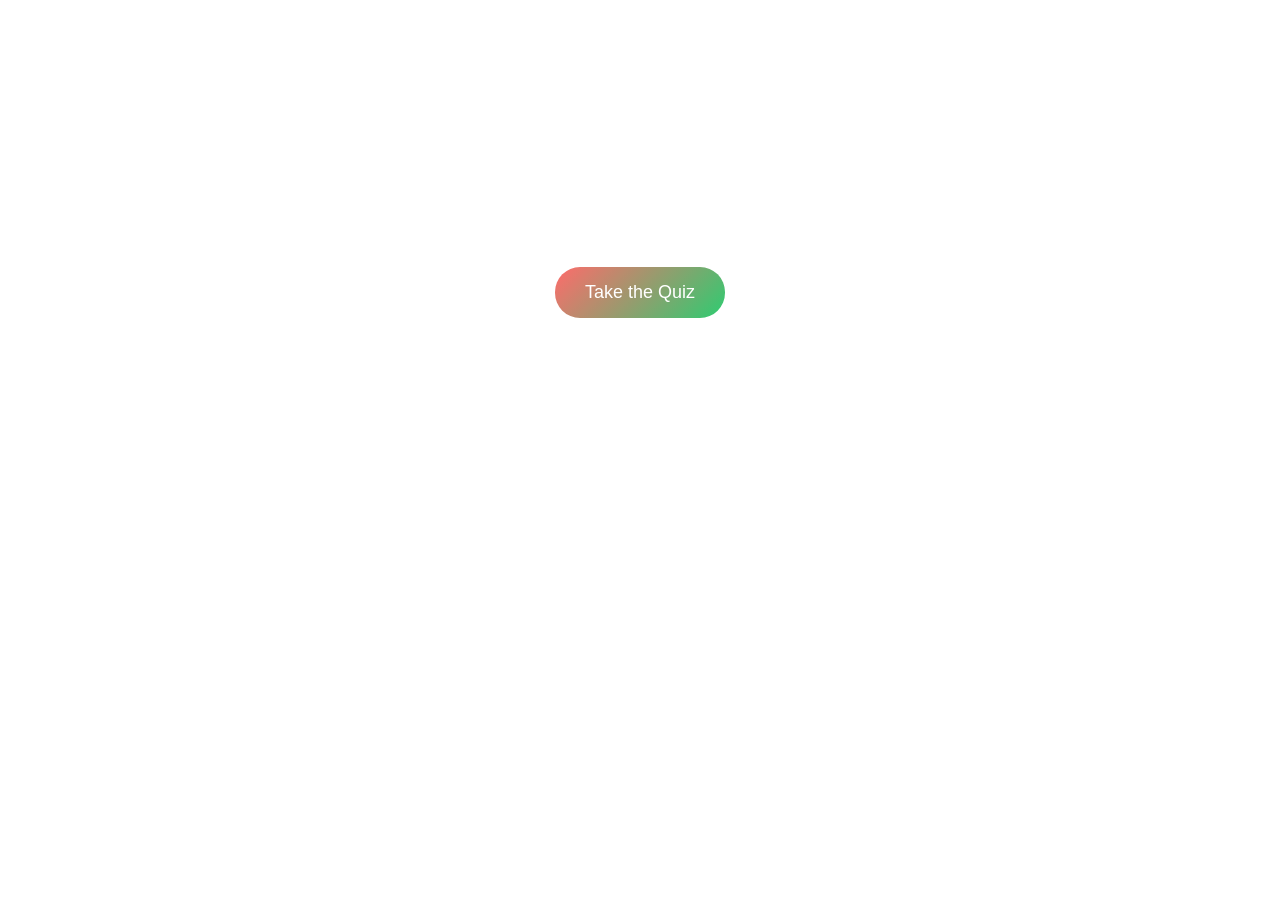
<file: iindex.html>
<!DOCTYPE html>
<html>

<head>
    <title>Scam Awareness Website</title>
    <link rel="stylesheet" href="sstyle.css">
</head>

<body>
    <div class="main-content">
        <h1>Stay Safe Online</h1>
        <p>Learn to spot scams and protect yourself from online threats.</p>
        <p>Take our interactive quiz to test your scam-spotting skills!</p>
        <button id="open-quiz-btn">Take the Quiz</button>
    </div>

    <!-- Quiz Modal -->
    <div id="quiz-modal" class="modal">
        <div class="modal-content">
            <span class="close">&times;</span>
            <div class="quiz-box">
                <p id="progress"></p>
                <div id="progress-container">
                    <div id="progress-bar"></div>
                </div>
                <p class="message" id="message"></p>
                <p>Would you trust this?</p>
                <div class="buttons">
                    <button onclick="answer('Yes')">👍 Yes</button>
                    <button onclick="answer('No')">👎 No</button>
                </div>
                <p id="result"></p>
                <button id="next-btn" onclick="nextQuestion()" style="display:none;">Next</button>
            </div>
        </div>
    </div>

    <script src="script.js"></script>
</body>

</html>
</file>
<file: sstyle.css>
/* Main content */
.main-content {
    text-align: center;
    padding: 50px;
    color: white;
}

.main-content h1 {
    font-size: 48px;
    margin-bottom: 20px;
}

.main-content p {
    font-size: 18px;
    margin-bottom: 30px;
    opacity: 0.9;
}

#open-quiz-btn {
    padding: 15px 30px;
    background: linear-gradient(135deg, #ff6b6b, #2ecc71);
    color: white;
    border: none;
    border-radius: 25px;
    font-size: 18px;
    cursor: pointer;
    transition: 0.3s;
    animation: jump 2s infinite;
}

@keyframes jump {

    0%,
    20%,
    50%,
    80%,
    100% {
        transform: translateY(0);
    }

    40% {
        transform: translateY(-10px);
    }

    60% {
        transform: translateY(-5px);
    }
}

#open-quiz-btn:hover {
    transform: translateY(-3px);
    box-shadow: 0 10px 25px rgba(0, 0, 0, 0.3);
}

/* Modal styles */
.modal {
    display: none;
    position: fixed;
    z-index: 1;
    left: 0;
    top: 0;
    width: 100%;
    height: 100%;
    overflow: auto;
    background-color: rgba(0, 0, 0, 0.5);
    backdrop-filter: blur(5px);
}

.modal-content {
    background: rgba(255, 255, 255, 0.95);
    margin: 5% auto;
    padding: 0;
    border-radius: 20px;
    width: 90%;
    max-width: 500px;
    box-shadow: 0 20px 60px rgba(0, 0, 0, 0.3);
    animation: modalFadeIn 0.3s ease-out;
}

@keyframes modalFadeIn {
    from {
        opacity: 0;
        transform: scale(0.9);
    }

    to {
        opacity: 1;
        transform: scale(1);
    }
}

.close {
    color: #aaa;
    float: right;
    font-size: 28px;
    font-weight: bold;
    margin: 10px;
    cursor: pointer;
}

.close:hover {
    color: black;
}

/* Title */
h1 {
    color: white;
    margin-bottom: 10px;
    font-size: 38px;
    letter-spacing: 1px;
}

.subtitle {
    color: white;
    opacity: 0.85;
    margin-bottom: 30px;
}

/* Glassmorphism card */
.quiz-box {
    width: 420px;
    padding: 35px;
    border-radius: 18px;
    background: rgba(255, 255, 255, 0.15);
    backdrop-filter: blur(15px);
    box-shadow: 0 15px 40px rgba(0, 0, 0, 0.2);
    color: white;
    text-align: center;
    transition: 0.3s;
    animation: fadeIn 0.5s ease-in;
}

/* Fade in animation */
@keyframes fadeIn {
    from {
        opacity: 0;
        transform: translateY(20px);
    }

    to {
        opacity: 1;
        transform: translateY(0);
    }
}

/* Progress bar container */
#progress-container {
    width: 100%;
    height: 8px;
    background: rgba(255, 255, 255, 0.3);
    border-radius: 4px;
    margin-bottom: 20px;
    overflow: hidden;
}

/* Progress bar */
#progress-bar {
    height: 100%;
    background: linear-gradient(90deg, #ff6b6b, #2ecc71);
    width: 0%;
    transition: width 0.5s ease;
    border-radius: 4px;
}

/* Message bubble */
.message {
    background: white;
    color: #333;
    padding: 18px;
    border-radius: 12px;
    font-style: italic;
    margin-bottom: 18px;
    box-shadow: 0 5px 15px rgba(0, 0, 0, 0.1);
    animation: slideIn 0.5s ease-out;
}

/* Slide in animation for message */
@keyframes slideIn {
    from {
        opacity: 0;
        transform: translateX(-20px);
    }

    to {
        opacity: 1;
        transform: translateX(0);
    }
}

/* Question */
.quiz-box p {
    margin-bottom: 10px;
}

/* Buttons container */
.buttons {
    display: flex;
    justify-content: center;
    gap: 20px;
    margin-top: 10px;
}

/* Buttons */
button {
    padding: 12px 28px;
    border: none;
    border-radius: 8px;
    font-size: 15px;
    cursor: pointer;
    transition: 0.3s;
}

/* YES button */
button:nth-child(1) {
    background: #ff6b6b;
    color: white;
}

/* NO button */
button:nth-child(2) {
    background: #2ecc71;
    color: white;
}

/* Button hover effects */
button:hover {
    transform: translateY(-2px);
    box-shadow: 0 5px 15px rgba(0, 0, 0, 0.2);
}

button:disabled {
    opacity: 0.6;
    cursor: not-allowed;
    transform: none;
}

/* Result styles */
#result.correct {
    color: #2ecc71;
    font-weight: bold;
}

#result.incorrect {
    color: #ff6b6b;
    font-weight: bold;
}

/* Quiz box in modal */
.modal .quiz-box {
    background: transparent;
    box-shadow: none;
    color: #333;
    padding: 30px;
    width: auto;
    border-radius: 0;
    text-align: center;
}

/* Adjust message in modal */
.modal .message {
    background: #f8f9fa;
    color: #333;
}

/* Adjust buttons in modal */
.modal .buttons button {
    background: #007bff;
    color: white;
}

.modal .buttons button:nth-child(1) {
    background: #dc3545;
}

.modal .buttons button:nth-child(2) {
    background: #28a745;
}

/* Result in modal */
.modal #result.correct {
    color: #28a745;
}

.modal #result.incorrect {
    color: #dc3545;
}

/* Hover effects */
button:hover {
    transform: translateY(-2px);
    box-shadow: 0 8px 15px rgba(0, 0, 0, 0.2);
}

/* Result text */
#result {
    margin-top: 15px;
    font-weight: 500;
    line-height: 1.4;
}

/* Next button */
.next {
    margin-top: 20px;
    background: white;
    color: #333;
    font-weight: 500;
}

.next:hover {
    background: #f1f1f1;
}
</file>
